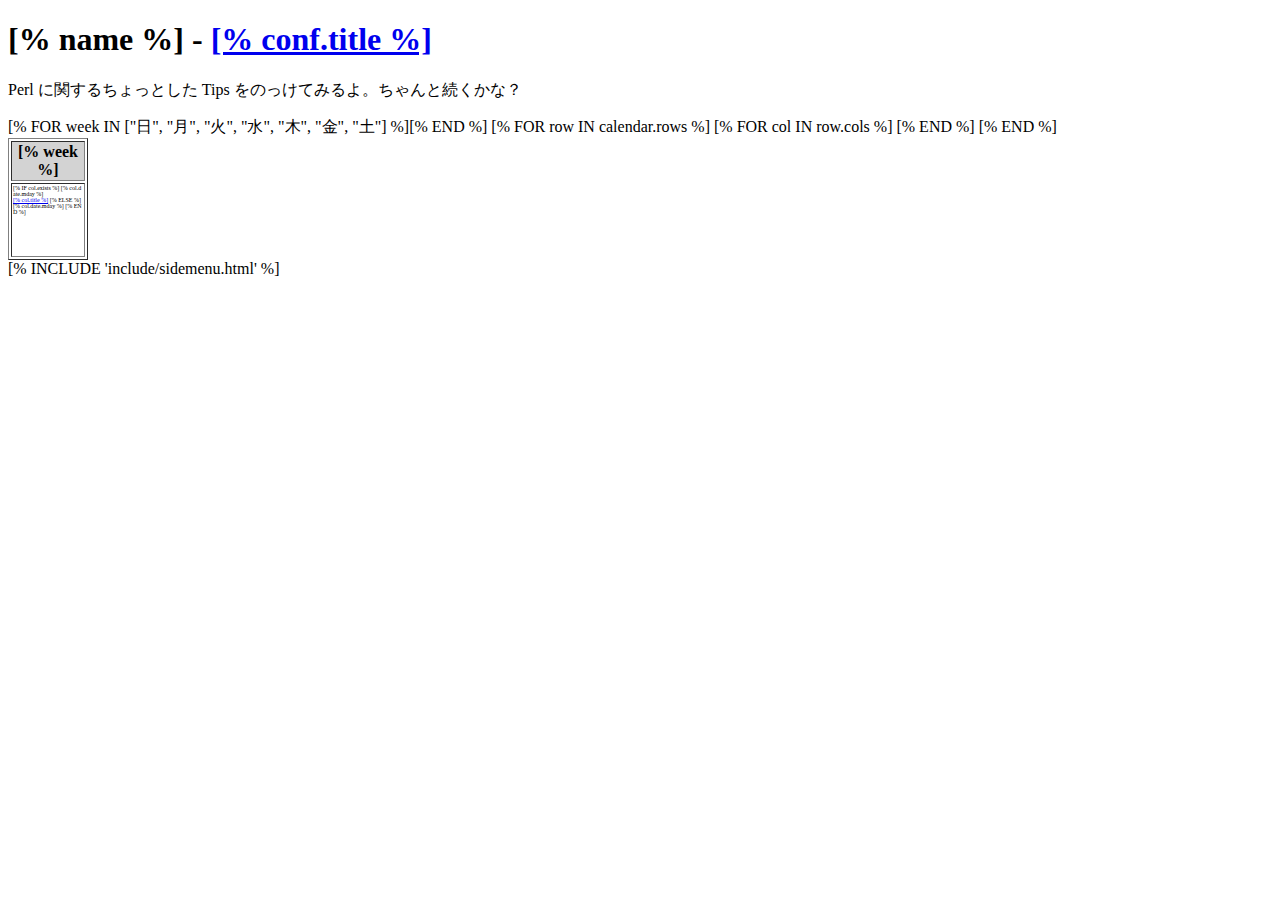
<file: tmpl/calendar.html>
<?xml version="1.0" encoding="UTF-8"?>
<!DOCTYPE html PUBLIC "-//W3C//DTD XHTML 1.0 Strict//EN" "http://www.w3.org/TR/xhtml1/DTD/xhtml1-strict.dtd">
<html xmlns="http://www.w3.org/1999/xhtml" xml:lang="ja" lang="ja">
<head profile="http://purl.org/net/ns/metaprof">
    <meta http-equiv="Content-Type" content="text/html; charset=UTF-8" />
    <link rel="stylesheet" href="http://bulknews.typepad.com/test/styles.css" media="all" />
    <title>[% name %] - [% conf.title %]</title>
    <link rel="alternate" type="application/rss+xml" title="RSS" href="[% uri_for(year _ '/' _ name _ '/rss') %]" />
<script type="text/javascript">
function foo(){
    var node;
    if( document.location.href.match( /\/sym\// ) ){
        node = document.getElementById("banner-description");
        if( node ){
            node.innerHTML = node.innerHTML.replace( /Perl\s*/gi, "記号プログラミング" );
        }
    }
}
</script>
</head>
<body class="layout-two-column-right" onload="javascript:foo()">
<div id="container">
    <div id="container-inner" class="pkg">

        <div id="banner">
            <div id="banner-inner" class="pkg">
                <h1 id="banner-header">[% name %] - <a href="[% uri_for( year _ '/') %]">[% conf.title %]</a></h1>
                <p id="banner-description">Perl に関するちょっとした Tips をのっけてみるよ。ちゃんと続くかな？</p>
            </div>
        </div>
    </div>

    <div id="pagebody">
        <div id="pagebody-inner">
            <div id="alpha">
                <div id="alpha-inner">

                    <table border="1" class="calendar">
                        <tr>[% FOR week IN ["日", "月", "火", "水", "木", "金", "土"] %]<th>[% week %]</th>[% END %]</tr>
                    [% FOR row IN calendar.rows %]
                        <tr>
                        [% FOR col IN row.cols %]
                            <td class="cell">
                                [% IF col.exists %]
                                    [% col.date.mday %]<br /><a class="article-title" href="[% uri_for(year _ '/' _ name _ '/' _ col.date.mday) %]">[% col.title %]</a>
                                [% ELSE %]
                                    [% col.date.mday %]
                                [% END %]
                            </td>
                        [% END %]
                        </tr>
                    [% END %]
                    </table>

                    <style>
                        .article-title {
                            overflow: hidden;
                        }
                        .calendar th {
                            background-color: lightgray;
                        }
                        .cell {
                            background-color: white;
                            word-break: break-all;
                            font-size: 0.2em !important;
                            width: 70px !important;
                            height: 70px !important;
                            vertical-align: top;
                        }
                    </style>

                </div>
            </div>
        [% INCLUDE 'include/sidemenu.html' %]
        </div>
    </div>
</div>
</body>
</html>
</file>
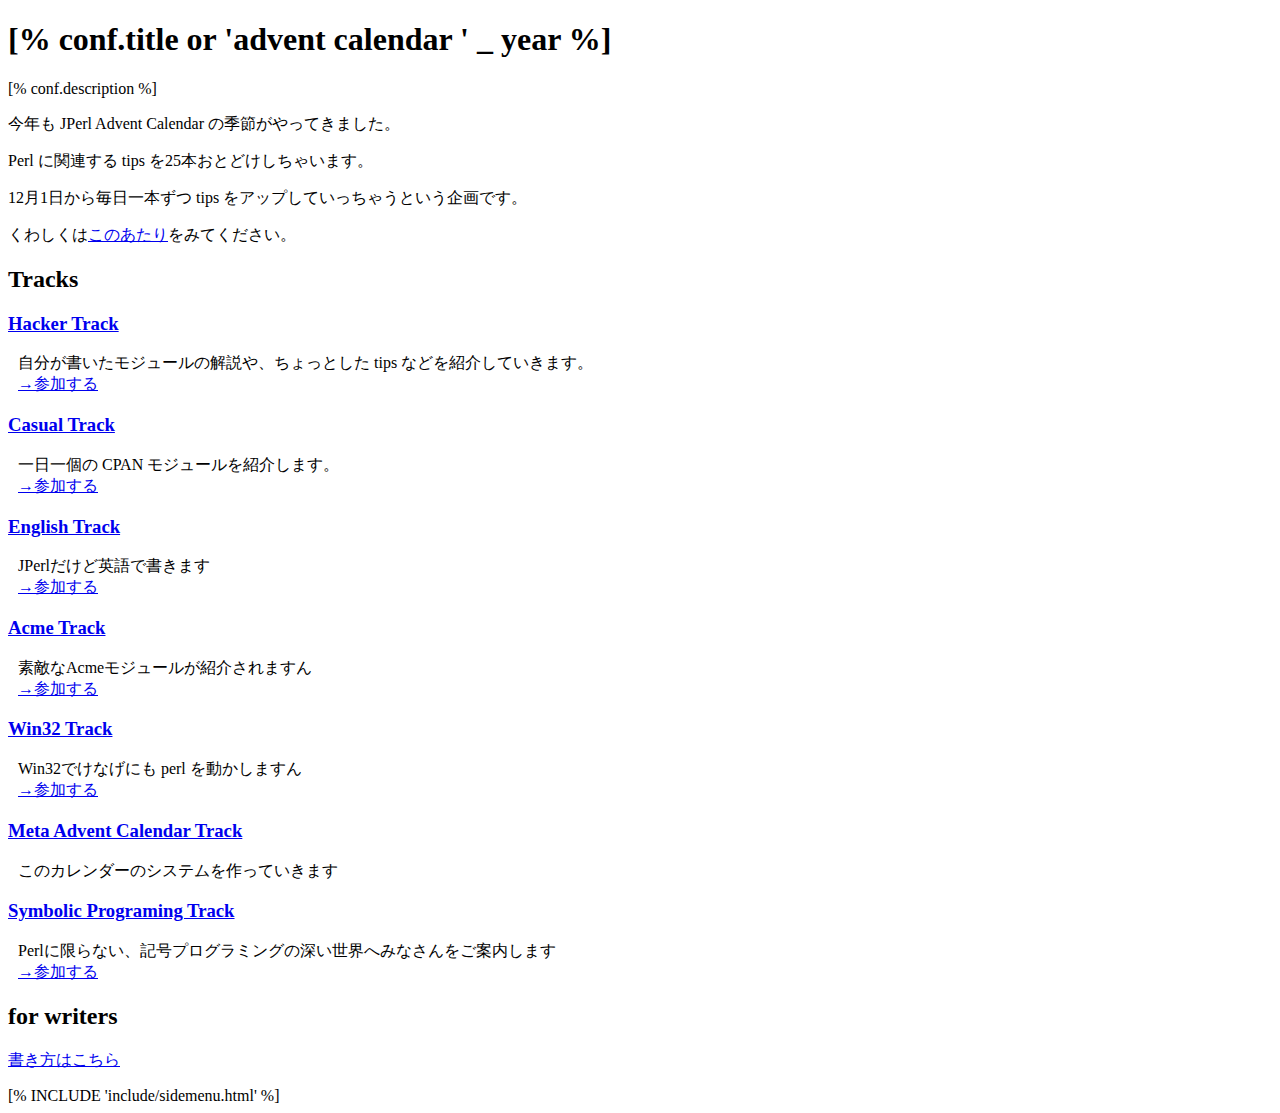
<file: tmpl/track_list.html>
<?xml version="1.0" encoding="UTF-8"?> 
<!DOCTYPE html PUBLIC "-//W3C//DTD XHTML 1.0 Strict//EN" "http://www.w3.org/TR/xhtml1/DTD/xhtml1-strict.dtd"> 
<html xmlns="http://www.w3.org/1999/xhtml" xml:lang="ja" lang="ja"> 
<head profile="http://purl.org/net/ns/metaprof"> 
    <meta http-equiv="Content-Type" content="text/html; charset=UTF-8" /> 
    <link rel="stylesheet" href="http://bulknews.typepad.com/test/styles.css" media="all" /> 
    <title>[% conf.title or 'advent calendar ' _ year %]</title> 
<!--
    <link rel="alternate" type="application/rss+xml" title="RSS" href="http://perl-users.jp/articles/advent-calendar/2009/index.xml" /> 
-->
</head> 
<body class="layout-two-column-right"> 
<div id="container"> 
    <div id="container-inner" class="pkg"> 
 
        <div id="banner"> 
            <div id="banner-inner" class="pkg"> 
                <h1 id="banner-header">[% conf.title or 'advent calendar ' _ year %]</h1> 
                <p id="banner-description">[% conf.description %]</p> 
            </div> 
        </div> 
    </div> 
 
    <div id="pagebody"> 
        <div id="pagebody-inner"> 
            <div id="alpha"> 
                <div id="alpha-inner"> 
 
 <p>今年も JPerl Advent Calendar の季節がやってきました。</p>
 <p>Perl に関連する tips を25本おとどけしちゃいます。</p>
 <p>12月1日から毎日一本ずつ tips をアップしていっちゃうという企画です。</p>
 <p>くわしくは<a href="http://d.hatena.ne.jp/tokuhirom/20081216/1229387324">このあたり</a>をみてください。</p>
 
<h2>Tracks</h2> 
 
<div class="tracks">
    <h3><a href="./hacker/">Hacker Track</a></h3> 
    <div class="description"> 
        自分が書いたモジュールの解説や、ちょっとした tips などを紹介していきます。<br />
        <a class="atnd" href="http://atnd.org/events/10336">→参加する</a>
    </div> 
</div>
<div class="tracks">
    <h3><a href="./casual/">Casual Track</a></h3> 
    <div class="description"> 
        一日一個の CPAN モジュールを紹介します。<br />
        <a class="atnd" href="http://atnd.org/events/10335">→参加する</a>
    </div> 
</div>
<div class="tracks">
    <h3><a href="./english/">English Track</a></h3> 
    <div class="description"> 
        JPerlだけど英語で書きます<br />
        <a class="atnd" href="http://atnd.org/events/10337">→参加する</a>
    </div> 
</div>
<div class="tracks">
    <h3><a href="./acme/">Acme Track</a></h3> 
    <div class="description"> 
        素敵なAcmeモジュールが紹介されますん<br />
        <a class="atnd" href="http://atnd.org/events/10354">→参加する</a>
    </div> 
</div>
<div class="tracks">
    <h3><a href="./win32/">Win32 Track</a></h3> 
    <div class="description"> 
        Win32でけなげにも perl を動かしますん<br />
        <a class="atnd" href="http://atnd.org/events/10450">→参加する</a>
    </div> 
</div>
<div class="tracks">
    <h3><a href="./meta_adcal/">Meta Advent Calendar Track</a></h3> 
    <div class="description"> 
        このカレンダーのシステムを作っていきます<br />
    </div> 
</div>
<div class="tracks">
    <h3><a href="./sym/">Symbolic Programing Track</a></h3>
    <div class="description">
    	Perlに限らない、記号プログラミングの深い世界へみなさんをご案内します <br/>
        <a class="atnd" href="http://atnd.org/events/10340">→参加する</a>
    </div>
</div>
 
<h2>for writers</h2> 
 
<p> 
    <a href="[% uri_for('help.html') %]">書き方はこちら</a> 
</p> 
 
<style> 
    .description {
        margin-left: 10px;
        margin-right: 10px;
    }
</style> 
 
                </div> 
            </div> 
        [% INCLUDE 'include/sidemenu.html' %]
        </div> 
    </div> 
</div> 
</body> 
</html>
</file>
